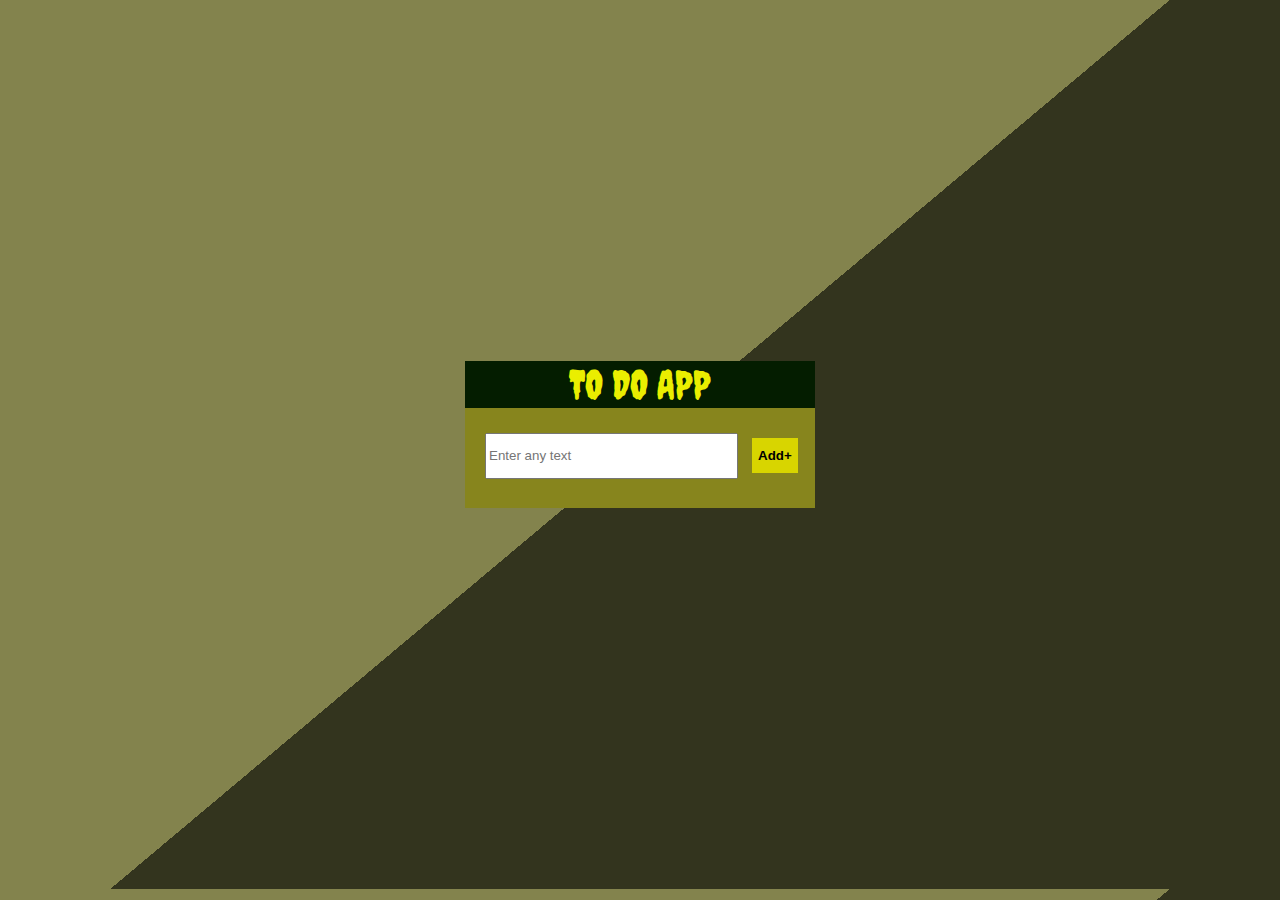
<file: index.html>
<!DOCTYPE html>
<html lang="en">
<head>
    <meta charset="UTF-8">
    <meta name="viewport" content="width=device-width, initial-scale=1.0">
    <title>Document</title>
    <link rel="stylesheet" href="./style1.css">
</head>
<body>
    <div id="main-container">
    <h1>TO DO  APP</h1>
    <div class="todoInput">
    <input type="text" id="todoInput" placeholder="Enter any text">
    <button onclick="addTodo(this)" id="todobtn">Add+</button>
    </div>
    <ul id="todoList" style="text-align: left;"></ul>
    </div>
    <script src="./app1.js"></script>
</body>
</html>
</file>
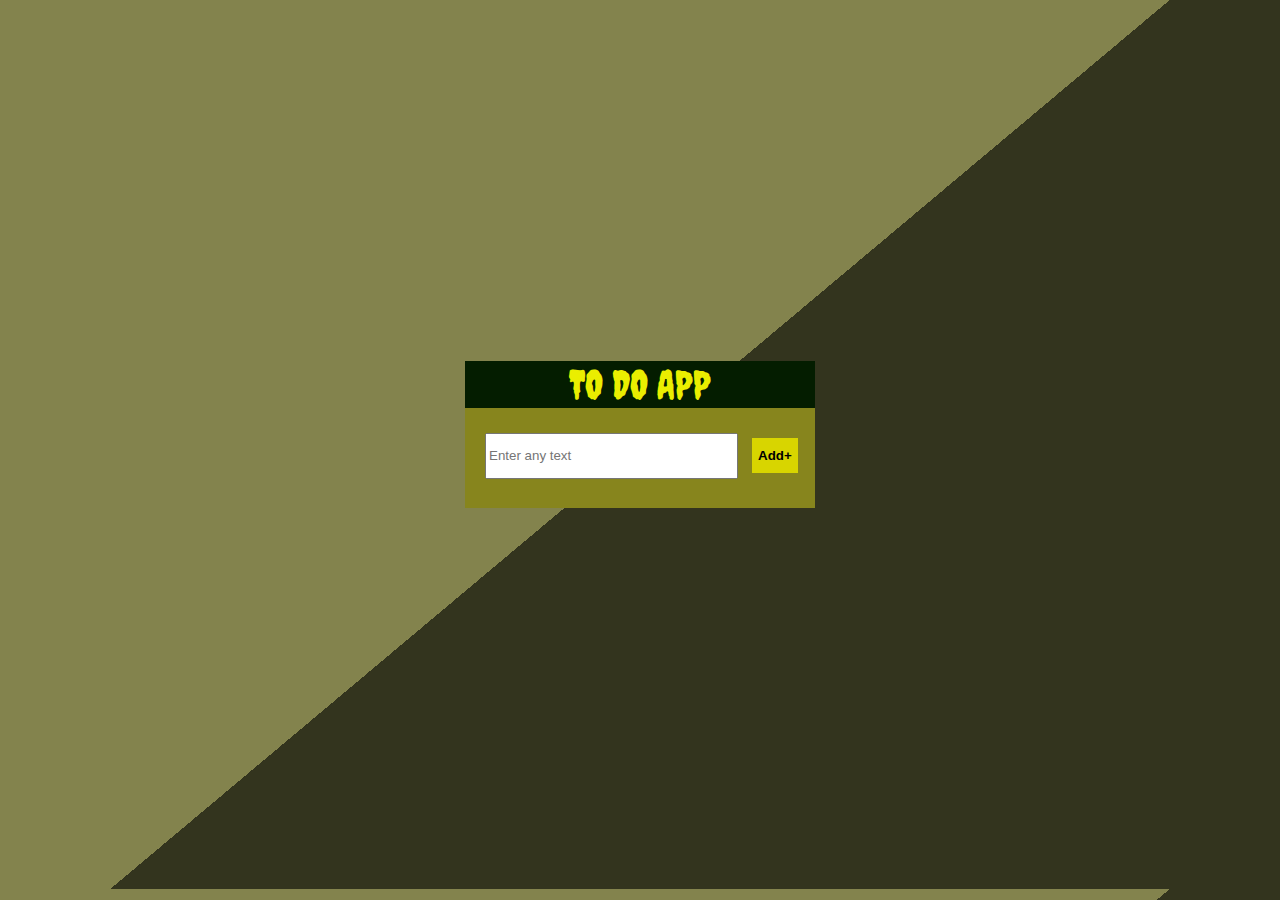
<file: index1.html>
<!DOCTYPE html>
<html lang="en">
<head>
    <meta charset="UTF-8">
    <meta name="viewport" content="width=device-width, initial-scale=1.0">
    <title>Document</title>
    <link rel="stylesheet" href="./style1.css">
</head>
<body>
    <div id="main-container">
    <h1>TO DO  APP</h1>
    <div class="todoInput">
    <input type="text" id="todoInput" placeholder="Enter any text">
    <button onclick="addTodo(this)" id="todobtn">Add+</button>
    </div>
    <ul id="todoList" style="text-align: left;"></ul>
    </div>
    <script src="./app1.js"></script>
</body>
</html>
</file>
<file: style1.css>
@import url('https://fonts.googleapis.com/css2?family=Creepster&display=swap');
:root {
    --bg-gradient: linear-gradient(140deg, #83834d 50%, #33341e 50%);
}
body {
    background: var(--bg-gradient);
    display: flex;
    justify-content: center;
    align-items: center;
    height: 97vh;
}
#main-container{
    height: auto;
    width: 350px;
}
h1 {
    margin-top: 0px;
    font-size: 40px;
    background-color: rgb(4, 29, 0);
    color: #eaee00;
    text-align: center;
    font-family: "Creepster", system-ui;
    font-weight: 400;
    font-style: normal;
    animation: slideRight 1.8s ease forwards;
}
.todoInput {
    background-color: rgb(135, 133, 29);
    height: 100px;
    margin-top: -27px;
}
#todoInput {
    width: 70%;
    height: 40px;
    margin: 25px 20px;
}
.todoInput button {
    height: 35px;
    width: auto;
    margin-left: -10px;
    border: none;
    background-color: rgb(216, 213, 0);
    font-weight: bolder;
}
.todoInput button:hover {
    background-color: rgb(41, 43, 18);
    color: white;
}
#todoList {
    margin: 20px 0px;
    font-size: 14px;
    font-family: "Merienda", cursive;
    font-optical-sizing: auto;
    font-weight: 500;
    font-style: normal;
}
.li {
    list-style-type: numbers;
    overflow-wrap: break-word;
    margin-bottom: 3px;
    margin-left: -25px;
    background-color: rgb(255, 255, 255);
}
.update-btn {
    position: relative;
    left: 5%;
    background-color: rgb(0, 70, 25);
    color: white;
    margin: 2px;
}
.update-btn:hover {
    background-color: rgb(0, 30, 0);
}
.delete-btn {
    position: relative;
    left: 5%;
    background-color: rgb(88, 0, 0);
    color: white;
}
.delete-btn:hover {
    background-color: rgb(32, 0, 0);
}
.complete-btn{
    position: relative;
    left: 5%;
    margin: 2px;
    background-color: rgb(19, 68, 114);
    color: white;
}
.complete-btn:hover{
    background-color: rgb(0, 14, 26);
}
.second-li{
    list-style-type: numbers;
    overflow-wrap: break-word;
    margin-bottom: 3px;
    margin-left: -25px;
    background-color: rgb(212, 210, 163);
}
@keyframes slideRight {
    0% {
        transform: translateX(-100%);
        opacity: 0;
    }
    100% {
        transform: translateX(0);
        opacity: 1;
    }
}
</file>
